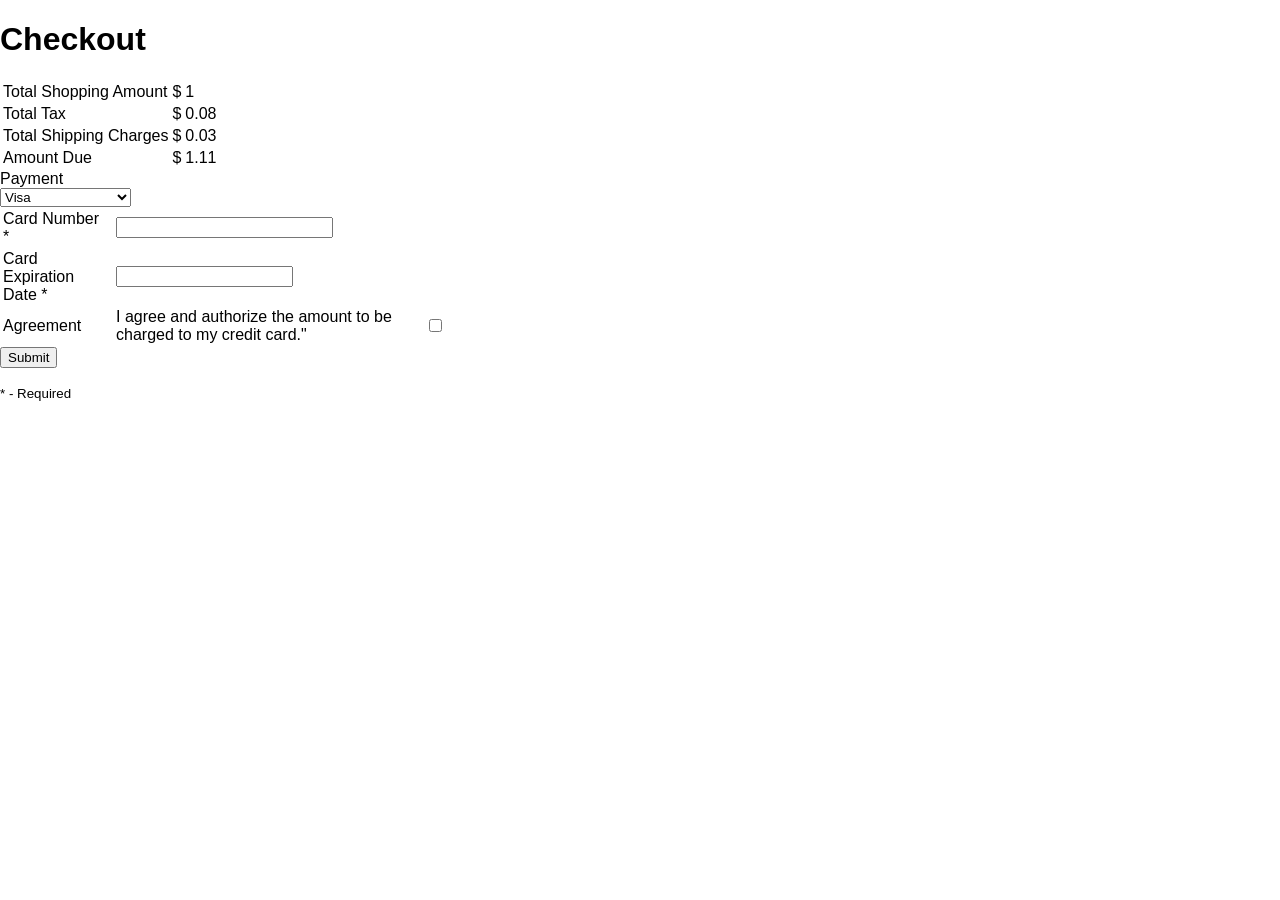
<file: Checkout.html>
<!DOCTYPE html>

<html lang="en">

<head>

  <meta charset="UTF-8">

  <title>Checkout</title>

  <link rel="Stylesheet" type="text/css" href="Styling.css"/>
  <script type="text/javascript" src="JavaScripts.js"></script>

</head>

<body>

<h1>Checkout</h1>

<form action="insertcheckout.php" id="mypaymentForm" method="POST">

  <table style="widght:100%">

    <tr>

      <td>Total Shopping Amount</td>

      <td>$</td>

      <td>1</td>

    </tr>

    <tr>

      <td>Total Tax</td>

      <td>$</td>

      <td id="TotalTax"><script>document.getElementById("TotalTax").innerHTML = paymentTotalTax(1);</script></td>

    </tr>

    <tr>

      <td>Total Shipping Charges</td>

      <td>$</td>

      <td id="TotalShipping"><script>document.getElementById("TotalShipping").innerHTML = paymentShipping(1);</script></td>


    </tr>

    <tr>

      <td>Amount Due</td>

      <td>$</td>

      <td id="Total"><script>document.getElementById("Total").innerHTML = paymentTotal(1,.08, .03);</script></td>

    </tr>

  </table>

  Payment <br>

  <select name="cardType"  required>

    <option value="Visa">Visa</option>

    <option value="MasterCard">MasterCard</option>

    <option value="American Express">American Express</option>

  </select>

  <table style="width:35%">

    <tr>

      <td>Card Number *<td>

      <td><input type="text" name = "cardNumber" pattern="^\d{16}$" size="25" required> </input></td>

    </tr>

    <tr>

      <td>Card Expiration Date *<td>

      <td><input type="text" name = "expDate" pattern = "^\d{4}$" required> </td>







    </tr>







    <tr>







      <td>Agreement<td>











      <td>I agree and authorize the amount to be charged to my credit card."<td>











      <td><input type=checkbox required> </input></td>







    </tr>







  </table>



  <input type="submit">



  <p> <small>* - Required</small> <p>

</form>



<script type="text/javascript" src="JavaScripts.js"></script>



</body>



</html>
</file>
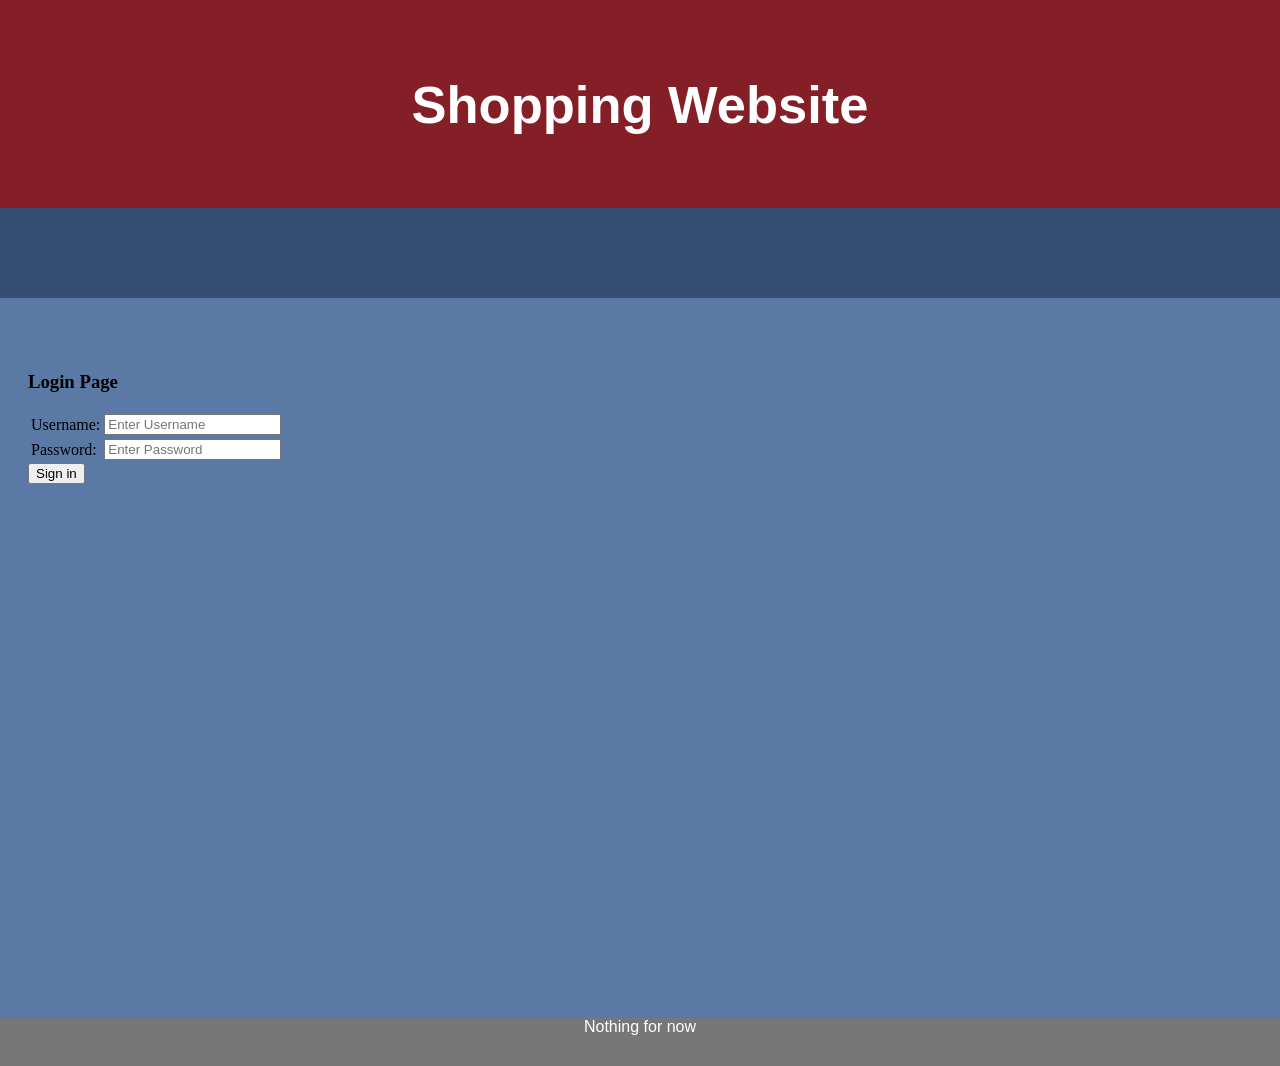
<file: Layout.html>
<!DOCTYPE html>

<html>

<head>

  <meta charset="ISO-8859-1">

  <title>Insert title here</title>

  <link rel="Stylesheet" type="text/css" href="Styling.css"/>

</head>

<body>



<header><h2>Shopping Website</h2></header>



<nav>

  <ul id="list_in_row" style="font-size:25px">

   <!-- <li><a href="ShoppingCart.html" target="contentFrame" onclick="applyActiveCss(this.id);" id="cart">Shopping Cart</a></li>

    <li><a href="userinfo.html" target="contentFrame" onclick="applyActiveCss(this.id);" id="cart">User Info</a></li>

    <li><a href="Checkout.html" target="contentFrame" onclick="applyActiveCss(this.id);" id="cart">Checkout</a></li>

    <li><a href="Shippinginfo.html" target="contentFrame" onclick="applyActiveCss(this.id);" id="cart">Shipping Info</a></li>
-->

<!--
    <li><a href="userinfo.html" target="contentFrame" onclick="applyActiveCss(this.id);" id="user">User Info</a></li>

    <li><a href="ShoppingCart.html" target="contentFrame" onclick="applyActiveCss(this.id);" id="cart">Shopping Cart</a></li>

    <li><a href="Shippinginfo.html" target="contentFrame" onclick="applyActiveCss(this.id);" id="shipping">Shipping Info</a></li>

    <li><a href="Checkout.html" target="contentFrame" onclick="applyActiveCss(this.id);" id="checkout">Checkout</a></li>
-->

  </ul>

</nav>

<article class="iframe">

  <iframe class="iframe" height="100%" width="100%" src="Main.html" name="contentFrame"></iframe>

</article>



<footer>Nothing for now</footer>



</body>

</html>
</file>
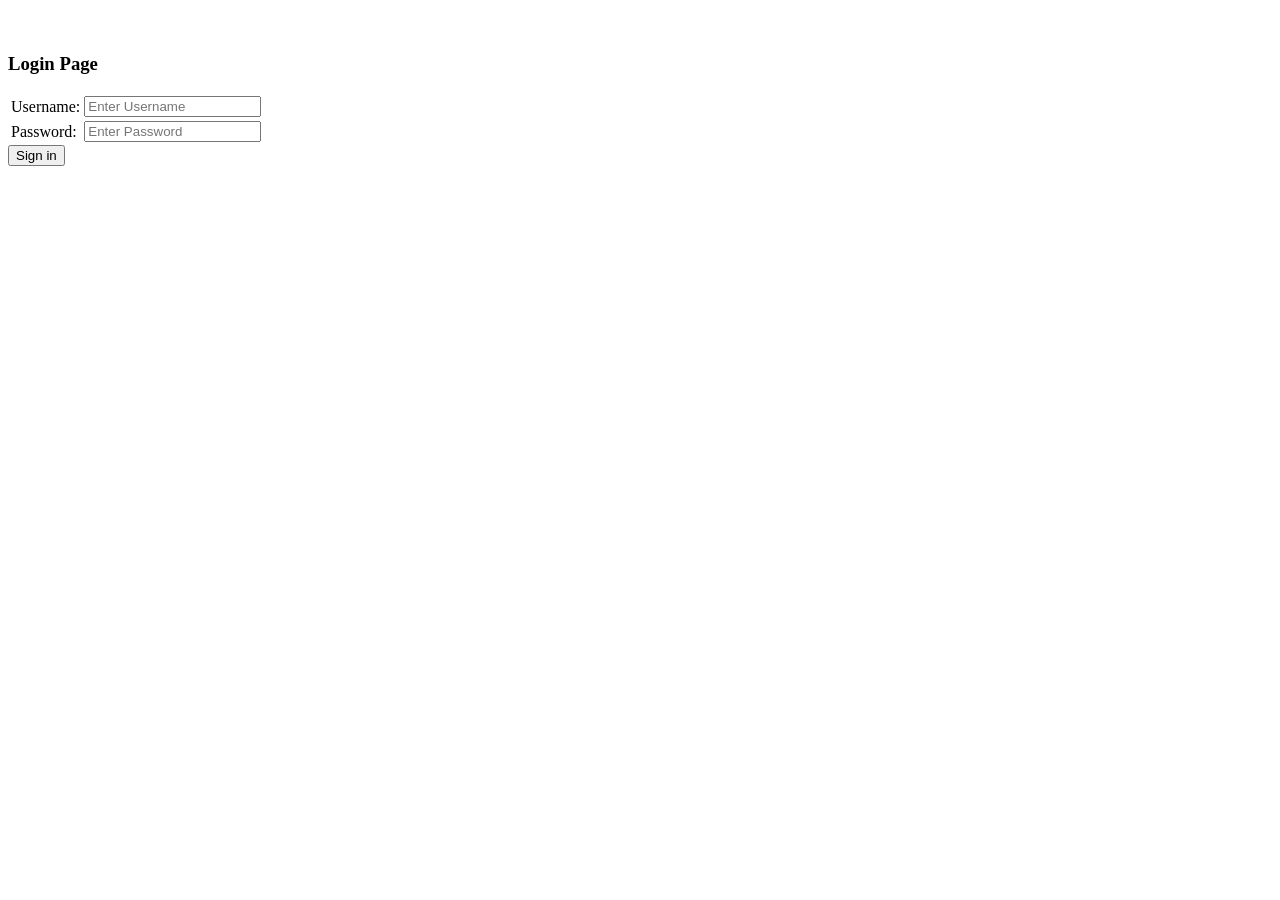
<file: Main.html>
<!DOCTYPE html>

<html lang="en">
<body>
<!--
<form action="login.php" method="get"> -->
<form action="Main.php" method="get">

    <p Lognin Page />
    <br>
        <legend class="form-name"><h3>Login Page</h3></legend>
        <table>
            <tr>
                <td>Username:</td>
                <td><input type="text" name="uname" id="username" placeholder="Enter Username" minlength="5" maxlength="10" required=""></td>
            </tr>
            <tr>
                <td>Password:</td>
                <td><input type="password" name="psw" id="password" placeholder="Enter Password" minlength="6" maxlength="10" pattern=".{6,}" title="Six or more characters" required="" ></td>
            </tr>
        </table>
        <input onClick="location.href='userInfo.html'" id="submit" type="button" value="Sign in">
</form>
</body>
</html>
</file>
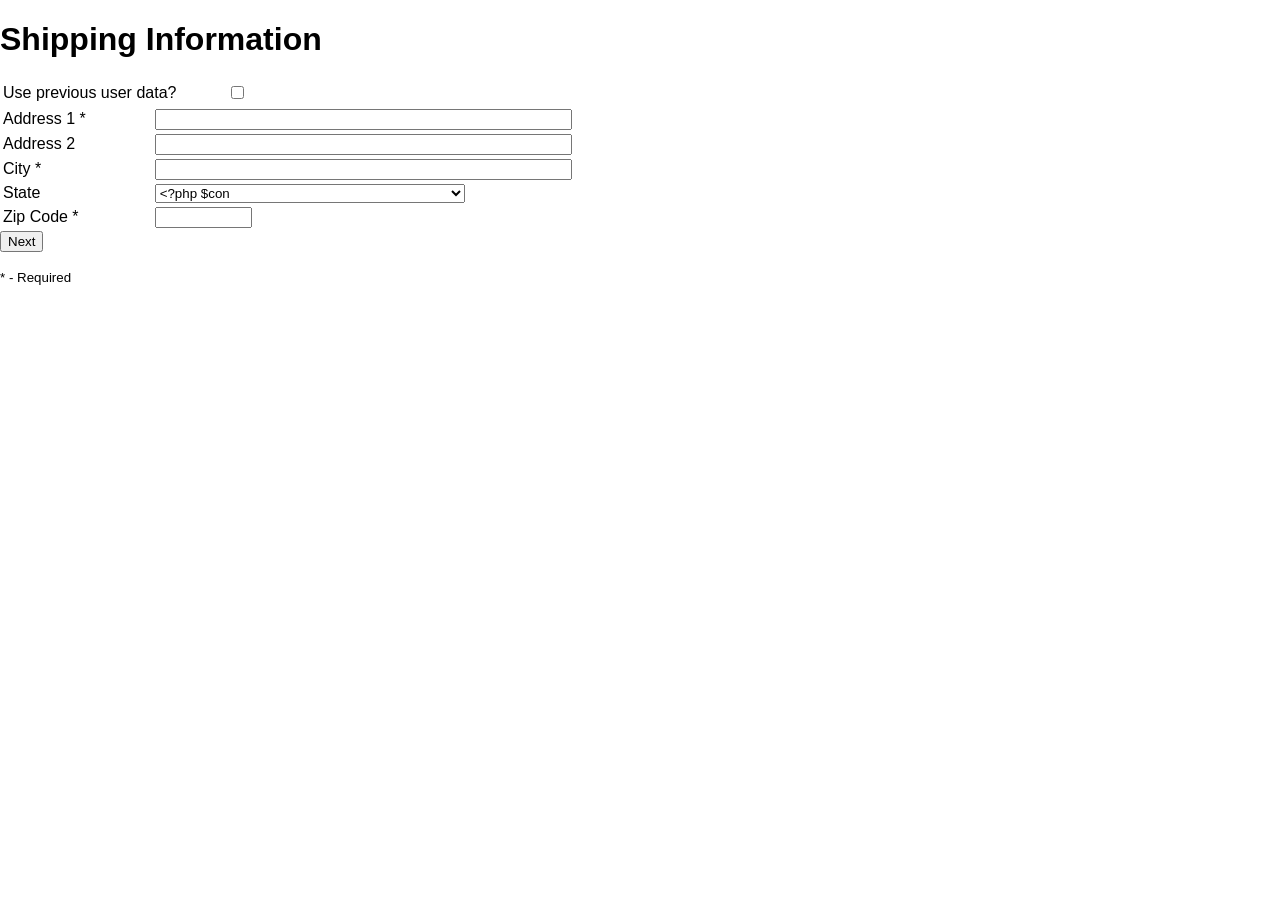
<file: ShippingInfo.html>
<!DOCTYPE html>

<html>

<head>

  <meta charset="ISO-8859-1">

  <title>Shipping Information</title>

  <link rel="Stylesheet" type="text/css" href="Styling.css"/>
  <link rel="Ajaxfunctions.js" type="text/xml" href="Ajaxfunctions.js"/>
  <script src="https://ajax.googleapis.com/ajax/libs/jquery/3.4.1/jquery.min.js"></script>
  <script type="text/javascript">

  window.onload = function () {

  if (window.XMLHttpRequest) {

  // code for IE7+, Firefox, Chrome, Opera, Safari

  xmlhttp = new XMLHttpRequest();

  } else {

  // code for IE6, IE5

  xmlhttp = new ActiveXObject("Microsoft.XMLHTTP");

  }

  xmlhttp.onreadystatechange = function() {

  if (this.readyState == 4 && this.status == 200) {

  var obj = this.responseText;

  var str = obj.split(" ");

  var x = document.getElementById("stateDD");

  for (i = 0; i < (str.length-1); i++) {


  var option = document.createElement('option');

  option.text = str[i];

  x.add(option, x[i]);

  }

  }

  };

  xmlhttp.open("GET","getstates.php",true);

  xmlhttp.send();

  }
  </script>


</head>

<body>

<h1>Shipping Information</h1>



<form action="" method="post">

  <table style="width:20%">

    <tr>

      <td>Use previous user data?</td>

      <td><input type=checkbox id = "autofill"></input></td>

    </tr>

  </table>



  <table style="width:70%">

    <tr>

      <td>Address 1 *</td>

      <td><input type="text" maxlength="100" size="50" required> </input></td>

    </tr>

    <tr>

      <td>Address 2</td>

      <td><input type="text" maxlength="100" size="50"></td>

    </tr>

    <tr>

      <td>City *</td>

      <td><input type="text" maxlength="100" size="50" required></td>

    </tr>

    <tr>

      <td> State  </td>
      <td><select type="text" id = "stateDD" name="state" > </select></td>

    </tr>

    <tr>

      <td>Zip Code *</td>

      <td><input type="text" maxlength="9" minlength="5" size="10" required></td>

    </tr>

  </table>



  <input onClick="location.href='Checkout.html'" id="next" type="button" value="Next">

</form>

<p> <small>* - Required</small> <p>

</body>

</html>
</file>
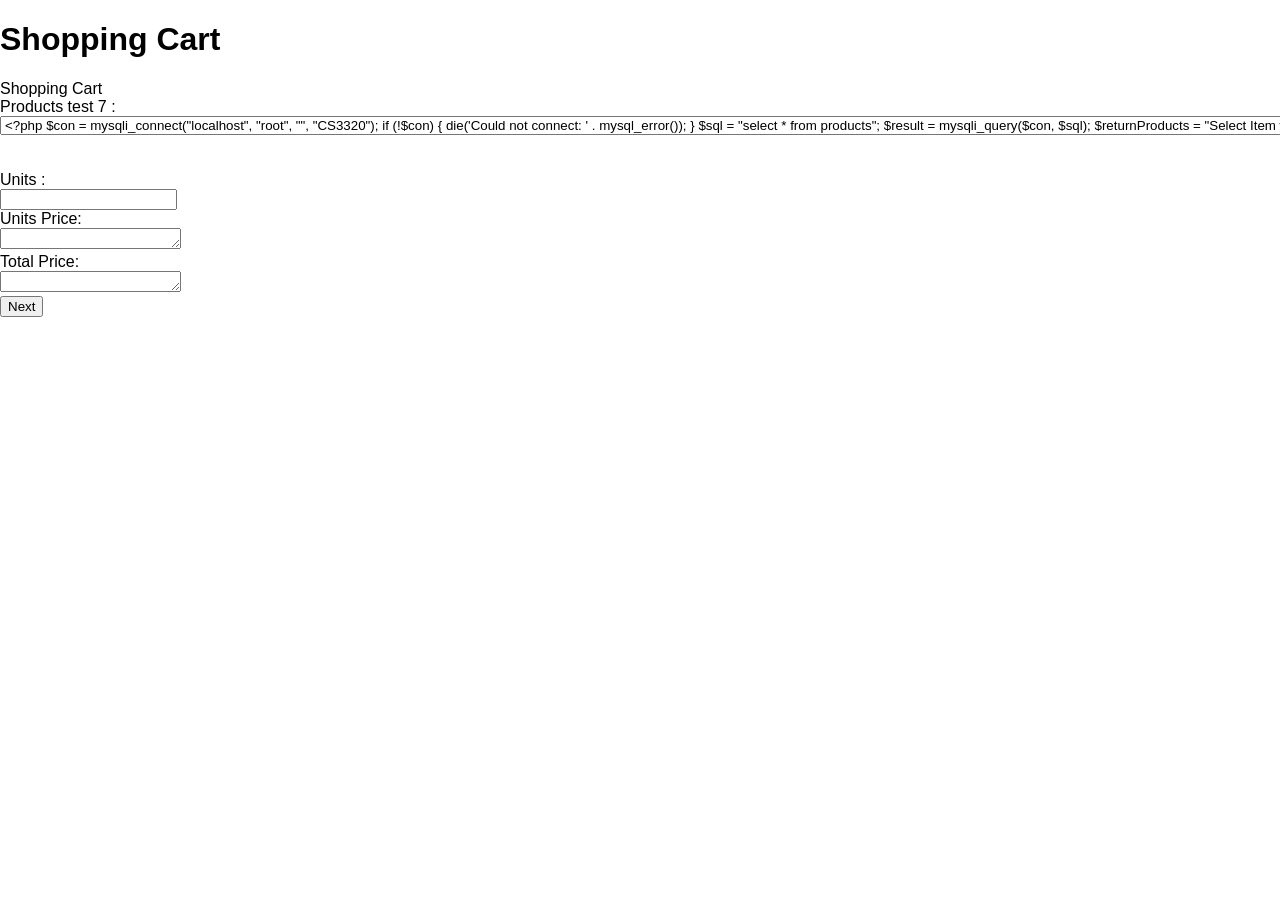
<file: ShoppingCart.html>
<!DOCTYPE html>

<html lang="en">

<head>

  <meta charset="UTF-8">

  <h1>Shopping Cart</h1>

  <link rel="Stylesheet" type="text/css" href="Styling.css"/>
  <script type="text/javascript" src="JavaScripts.js"></script>
  <script src="https://ajax.googleapis.com/ajax/libs/jquery/3.4.1/jquery.min.js"></script>
  <link rel="Ajaxfunctions.js" type="text/xml" href="Ajaxfunctions.js"/>
  <script type="text/javascript">
    window.onload = function () {
      if (window.XMLHttpRequest) {
        // code for IE7+, Firefox, Chrome, Opera, Safari
        xmlhttp = new XMLHttpRequest();
      } else {
        // code for IE6, IE5
        xmlhttp = new ActiveXObject("Microsoft.XMLHTTP");
      }
      xmlhttp.onreadystatechange = function() {
        if (this.readyState == 4 && this.status == 200) {
          var obj = this.responseText;

          var split = obj.split("@");
          var x = document.getElementById("products");
          for (i = 0; i < (split.length - 1); i++) {

            var option = document.createElement('option');
            option.text = split[i];
            x.add(option, x[i]);
          }
        }
      };
      xmlhttp.open("GET","getproduct.php",true);
      xmlhttp.send();

    }
  </script>

</head>

<body>

<form action="" method="post">

  <div class="shopping-cart">



    <!-- Title -->



    <div class="title">



      Shopping Cart





    </div>



    <!--Products test : <br>
    <select type="text" id = "products" onchange="setUnitsPrice()"">
     <option value="NaN" id = "0"></option>
    </select><br> -->

    Products test 7 : <br>
    <select type="text" id = "products" onchange="setUnitsPrice()">
    <!-- <option value="NaN" id = "0"></option> -->
    </select><br>



    <br> <br> Units : <br>

    <input type="Number" id="input" name="Units" oninput="calculateShoppingCart(value)" required> <br>


    Units Price: <br>

    <textarea id="UnitsPrice" required rows=1></textarea> <br>



    Total Price: <br>

    <textarea id="Total" required rows=1></textarea>

    <br>

    <input onClick="location.href='ShippingInfo.html'" id="next" type="button" value="Next">

  </div>

</form>
<script type="text/javascript" src="JavaScripts.js"></script>
</body>

</html>
</file>
<file: Styling.css>
<!doctype css>

* {

  box-sizing: border-box;

}


html, body {

  font-family: Arial, Helvetica, sans-serif;

  margin: 0;

  padding: 0;


}

/* Style the header */

header {


  background-color: #841F27;


  padding: 30px;

  text-align: center;

  font-size: 35px;

  color: white;

}

/* Create two columns/boxes that floats next to each other */

nav {


  background-color: #354E71;aa;

  float: up;

  width: 98%;

  height: 50px; /* only for demonstration, should be removed */

  padding: 20px;

  font-size: 50;
}


/* Style the list inside the menu */

nav ul {


  font-size: 50;



  padding: 0;


  margin-top: -5px;


}

/* Makes the navigation links in a row*/

#list_in_row {

  display:flex;

  list-style:none;

}


li a {

  color: white;

  text-align:center;


}

/* Adds space inbetween the navigation bar items */

a {

  display: block;

  padding: 10px 80px;

}

article {

  float: left;

  padding: 20px;


  width: 100%;

  background-color: #5A79A5;

  height: 680px;

}

/* Clear floats after the columns */

section:after {

  content: "";

  display: table;

  clear: both;

}

/* Style the footer */

footer {

  background-color: #777;


  padding: 30px;


  text-align: center;

  color: white;

}

/* Responsive layout - makes the two columns/boxes stack on top of each other instead of next to each other, on small screens */

@media (max-width: 600px) {

  nav, article {

    width: 100%;

    height: auto;

  }

}

.iframe {

  margin: 0;


  padding: 10;

  border: none;

  height: 100;

  width: 98%;

}

a:link {

  color: blue;

  background-color: transparent;

  text-decoration: underline;

}

a:hover {

  color: black ;

  background-color: #5A79A5;


}

.links {

  color: black;

}

/* selected link */

.active {

  color: red;

}
</file>
